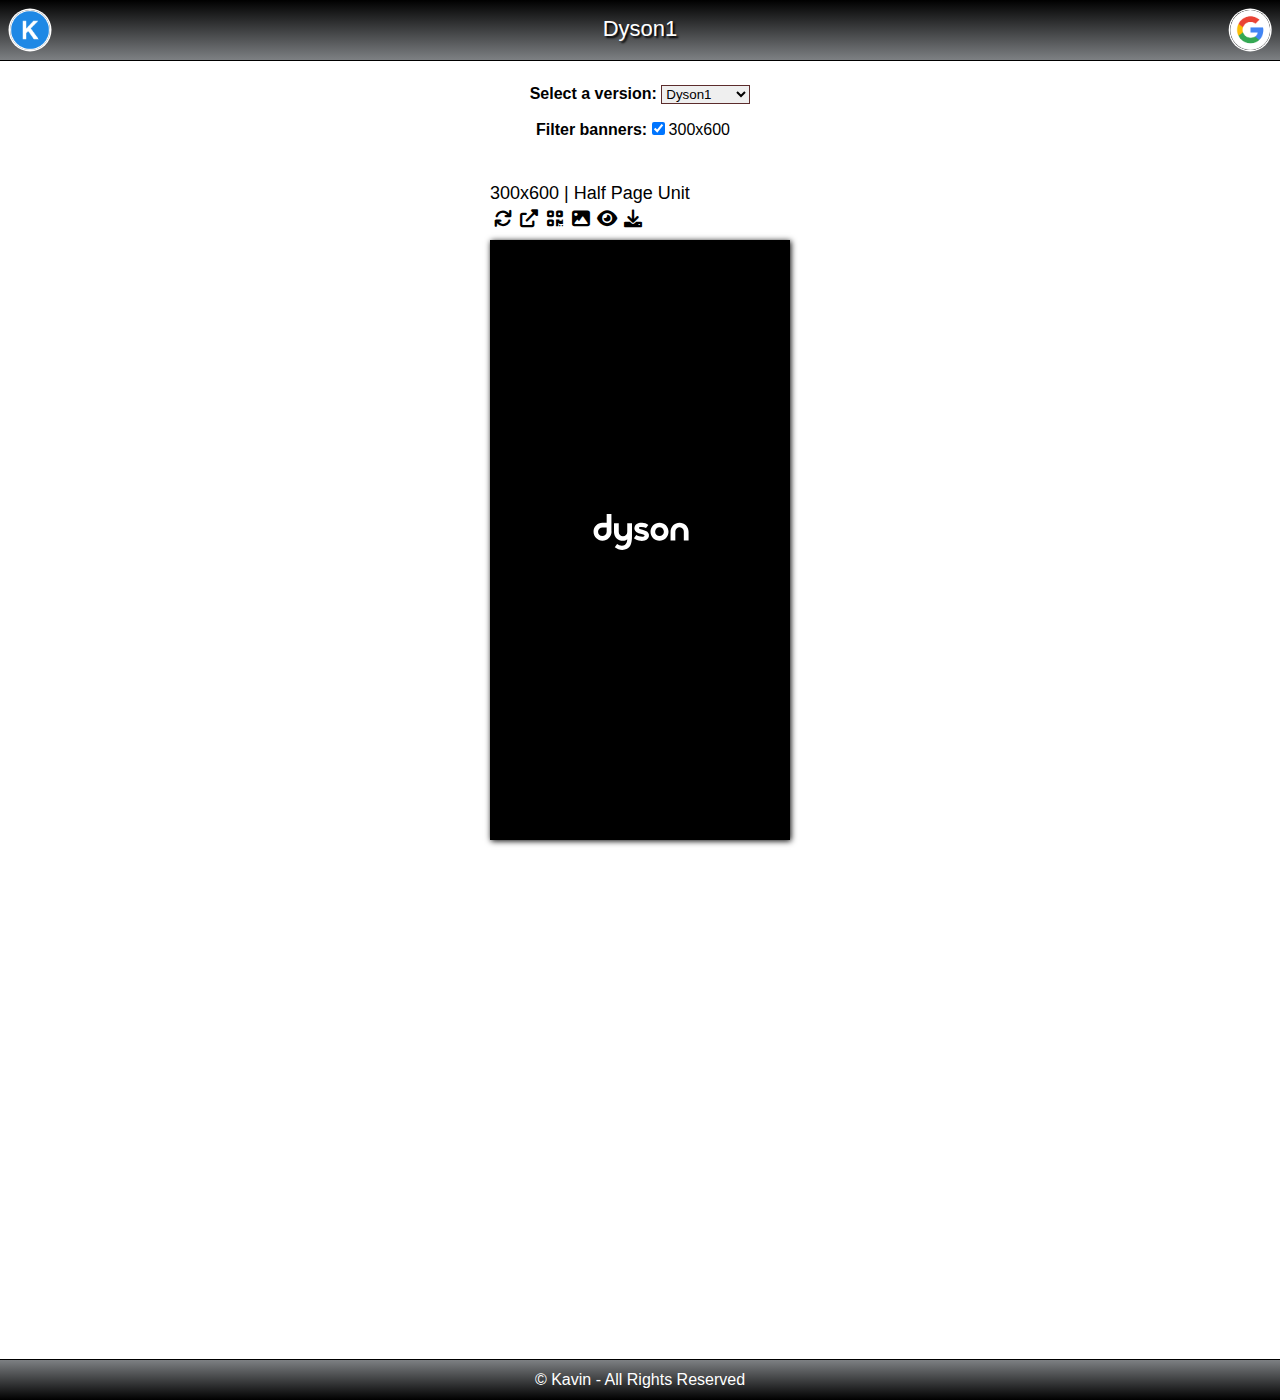
<file: index.html>
<!DOCTYPE html>
<html lang="en">
    <head>
        <meta charset="UTF-8">
        <meta http-equiv="X-UA-Compatible" content="IE=edge">
        <meta name="viewport" content="width=device-width, initial-scale=1.0">
        <link rel="icon" type="image/x-icon" href="assets/client-logo.png">
        <link rel="stylesheet" href="https://cdnjs.cloudflare.com/ajax/libs/font-awesome/6.0.0/css/all.min.css"/>
        <script src="script/settings.js"></script>
        <script src="script/master.js"></script>
        <link rel="stylesheet" href="css/style.css">
        <title>Hogarth Preview</title>
    </head>
    <body>
        <div class="page position">
            <div class="header position">
                <div class="titlecontainer position hvcenter">
                    <div class="title position hcenter"></div>
                </div>
                <div id="hogarthlogo" class="logocontainer position vcenter">
                    <img class="logo position allcenter" src="assets/hogarth-logo-black-round.png"/>
                </div>
                <div id="clientlogo" class="logocontainer position vcenter">
                    <img id="clientlogoimg" class="logo position allcenter" src="assets/client-logo.png"/>
                </div>
            </div>
            <div id="mainbannerarea" class="mainbannerarea position hcenter"></div>
            <div class="menucontainer position">
                <div class="version position allcenter">
                    Select a version: 
                <select id="dropdown" class="versions"></select>
                </div>
                <div class="menu position allcenter">Filter banners: </div>
            </div>
            <div class="footer position">
                <div class="footercontainer position hvcenter">
                    <div class="footertxt position allcenter">&copy Kavin - All Rights Reserved</div>
                </div>
            </div>
            <div class="qrcodearea position" onclick="closeqrcode()">
                <img class="hcenter qrcodeimg position"/>
                <div class="qrcodeclose position hcenter" onclick="closeqrcode()">
                    <img class="hcenter qrcodecloseimg position" src="assets/close.png"/>
                </div>
            </div>
        </div>
    </body>
</html>
</file>
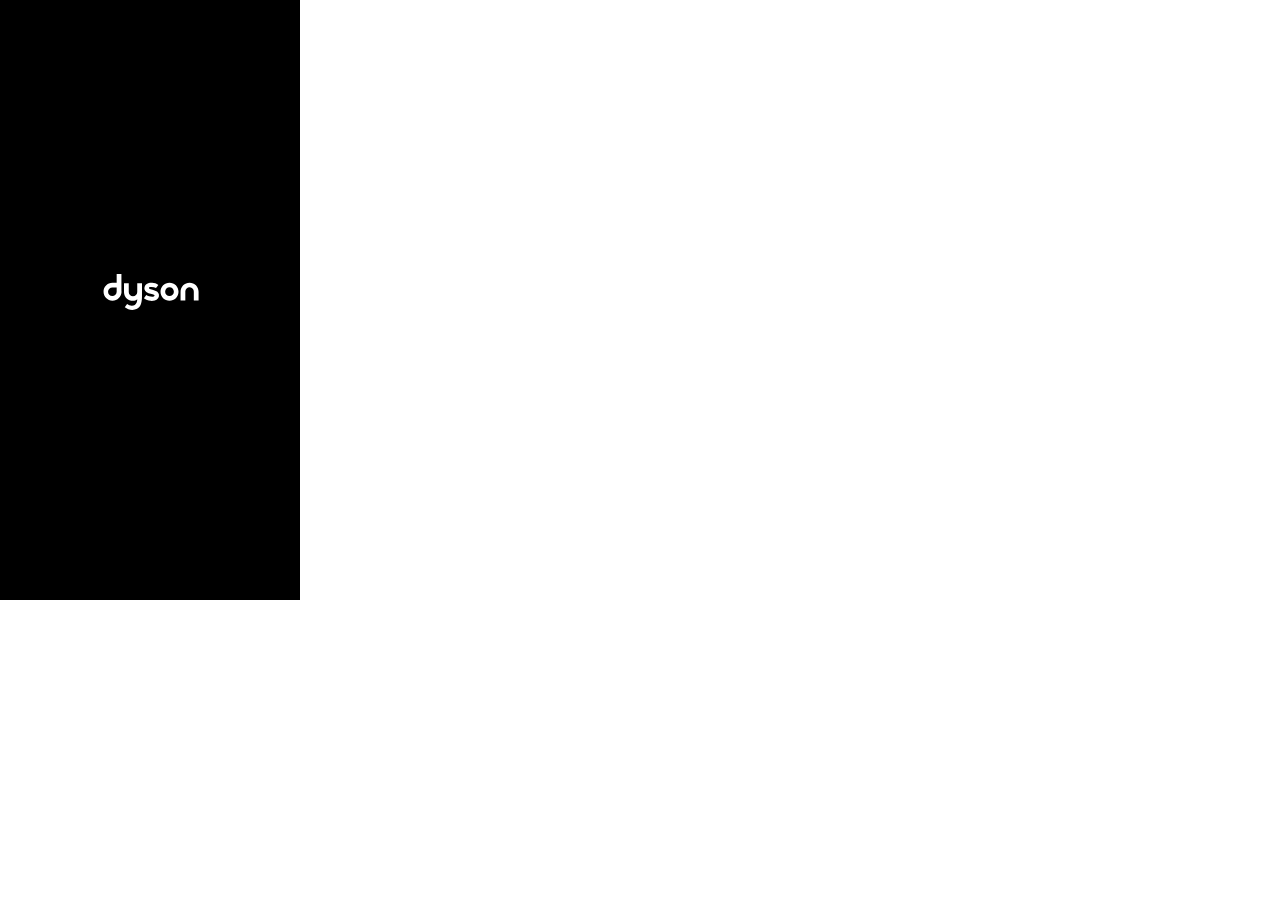
<file: banners/Dyson1/Dyson1-300x600/index.html>
<html>

<head>
    <meta http-equiv="X-UA-TextLayoutMetrics" content="gdi" />
    <meta http-equiv="Content-Type" content="text/html; charset=UTF-8" />
    <title>505D_Route_B_HTML5_300x600</title>
    <meta name="505D_Route_B_HTML5_300x600" content="width=300,height=600">
    <!-- <link type="text/css" rel="stylesheet" href="dystrap.css"> -->
    <link type="text/css" rel="stylesheet" href="style.css">



    <script src="https://cdnjs.cloudflare.com/ajax/libs/gsap/3.12.2/gsap.min.js"></script>
    <!-- <script src="https://s3-us-west-2.amazonaws.com/s.cdpn.io/16327/GSDevTools3.min.js"></script> -->
    <script>
        var clickTag = "https://www.dyson.es/es";
    </script>

</head>

<!--content-->

<body>
    <div id="mainContainer" class="x300x600 blackBg" onclick="window.open(window.clickTag, '_blank');  void(0);">
        <!-- IntroFrame -->
        <div id="intro" class="blackBg">
            <img id="introLogo" src="assets/dyson.svg" />
        </div>
        <!-- Frame 1 img  -->
        <div id="fc1" class="frameContainer">

            <div id="minifc">



                <div id="megasprite">
                    <div id="spriteContainer1"></div>
                </div>
                <img id="frame1Bg" class="frameBg" src="assets/frame1Bg.jpg">

            </div>




        </div>
        <div id="fc2" class="frameContainer">


            <img id="frame2Bg" class="frameBg hidden" src="assets/frame2Bg.jpg">



        </div>
        <div id="fc3" class="frameContainer">


            <img id="frame3Bg" class="frameBg hidden" src="assets/frame3Bg.jpg">



        </div>


        <img id="framesLogo" src="assets/supersonic-r-white.svg" />
        <img id="framesLogo2" class="hidden" src="assets/supersonic-r.svg" />

        <!-- AllFrameText -->
        <div id="copyHolder" class="white">
            <!-- Main Copy -->  
            <div id="copy1" class="copy hidden">Optimiza y calienta <br>uniformemente un potente flujo de aire</div>   
            <div id="copy2" class="copy hidden">Nuestro secador <br>de pelo más <br>potente y ligero</div>
            <div id="copy3" class="copy hidden">Secado rápido.<br>Sin daños por calor.</div>

            <!-- Mini Copy -->
            <div id="miniCopy1" class="miniCopy hidden">Colores exclusivos solo en Dyson.es</div>
        </div>
        <!-- cta -->
        <div id="ctaHolder" class="ctaBlack hidden">
            <div id="ctaArrowHolder">
                <img id="arrow" src="assets/ctaArrow.svg" /></div>
            <div id="ctaText">Más información</div>
        </div>
        <!-- RTB -->
        <div id="rtbHolder">
            <img class="rtb" src="assets/rtb.svg" />
            <div id="rtbText">Pago a plazos flexibles</div>
            <img class="rtbDyson" src="assets/dyson.svg" />
        </div>

        <!-- Border -->
        <div id="border" class="full abs"></div>

    </div>
</body>
<!-- <script src="GSDevTools.min.js"></script> -->
<script type="text/javascript" src="script.js"></script>

</html>
</file>
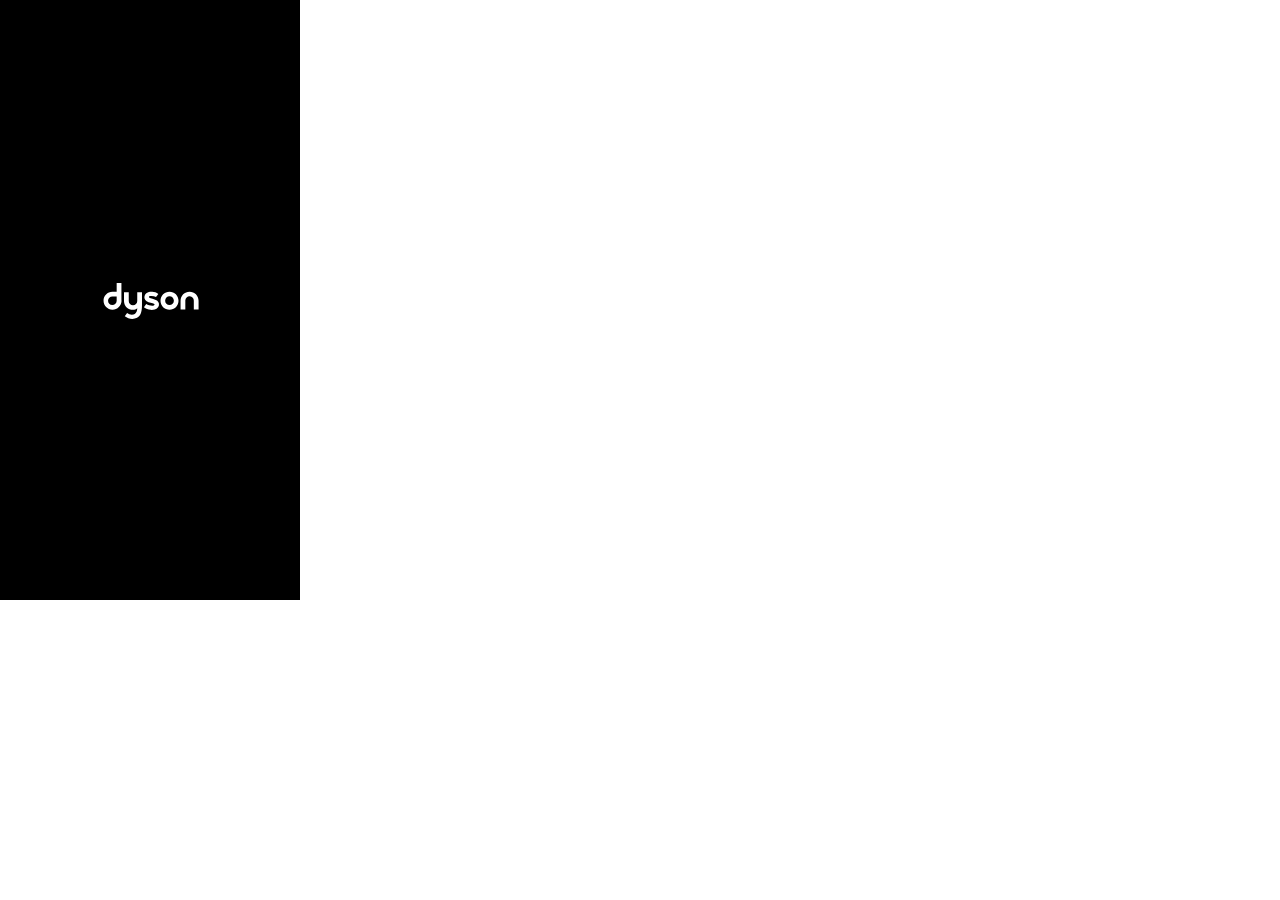
<file: banners/Dyson2/Dyson2-300x600/index.html>
<html>

<head>
    <meta http-equiv="X-UA-TextLayoutMetrics" content="gdi" />
    <meta http-equiv="Content-Type" content="text/html; charset=UTF-8" />
    <title>505D - C - EAST 300x600</title>
    <meta name="ad.size" content="width=300,height=600">
    <link type="text/css" rel="stylesheet" href="dystrap.css">
    <link type="text/css" rel="stylesheet" href="style.css">
    <script src="https://cdnjs.cloudflare.com/ajax/libs/gsap/3.12.2/gsap.min.js"></script>
    <script> var clickTag = "https://www.dyson.es/es"
    </script>
</head>

<!--content-->

<body>
    <div id="mainContainer" class="x300x600 whiteBg" onclick="window.open(window.clickTag, '_blank');  void(0);">
        <!-- IntroFrame -->
        <div id="intro" class="blackBg">
            <img id="introLogo" src="assets/dyson.svg" />
        </div>
        <!-- Frame 1 img  -->
        <div id="fc1" class="frameContainer">

            <div id="minifc">
                <img id="frame1Bg" class="frameBg" src="assets/frame1Bg.jpg">
                <div id="spriteContainer1" class="hidden"></div>
                <div id="spriteContainer2" class="hidden"></div>
                <div id="spriteContainer3" class="hidden"></div>
                <div id="corrector"></div>
                <div id="corrector2" class="hidden"></div>
                <div id="corrector3" class="hidden"></div>
                <div id="corrector4" class="hidden"></div>
                <div id="corrector5" class="hidden"></div>
                <div id="corrector6" class="hidden"></div>
                <div id="corrector7" class="hidden"></div>

                
                <!-- <img id="spritedemo" class="" src="assets/a108.jpg"> -->
                <img id="att1" class="" src="assets/att1.png">
                <img id="att2" class="hidden" src="assets/att2.jpg">
                <img id="att3" class="hidden" src="assets/att3.png">
            </div>




        </div>
    
        <div id="fc5" class="frameContainer hidden">


            <img id="frame5Bg" class="frameBg" src="assets/frame5Bg.jpg">
            <!-- <div id="corrector6"></div> -->


        </div>


        <img id="framesLogo" src="assets/supersonic-r.svg" />

        <!-- AllFrameText -->
        <div id="copyHolder" class="black">
            <!-- Main Copy -->
            <div id="copy1" class="copy">Accesorios<br>inteligentes</div>
            <div id="copy2" class="copy hidden">para una <br>temperatura y flujo<br>de aire precisos</div>
            <div id="copy3" class="copy hidden">para perfeccionar tu peinado, en todo momento.</div>
            <div id="copy4" class="copy hidden">Nuestro secador<br>de pelo más potente<br>y ligero</div>
            <!-- Mini Copy -->
            <div id="miniCopy1" class="miniCopy hidden">Diseñado para todo tipo de cabellos.</div>
        </div>
        <!-- cta -->
        <div id="ctaHolder" class="ctaBlack hidden">
            <div id="ctaArrowHolder">
                <img id="arrow" src="assets/ctaArrow.svg" /></div>
            <div id="ctaText">Más información</div>
        </div>
        <!-- RTB -->
        <div id="rtbHolder">
            <img class="rtb" src="assets/rtb.svg" />
            <div id="rtbText">Pago a plazos flexibles</div>
            <img class="rtbDyson" src="assets/dyson.svg" />
        </div>

        <!-- Border -->
        <div id="border" class="full abs"></div>

    </div>
</body>
<!-- <script src="GSDevTools.min.js"></script> -->
<script type="text/javascript" src="script.js"></script>

</html>
</file>
<file: css/style.css>
body, body * {
    padding: 0;
    margin: 0;
    font-family: sans-serif;
    position: relative;
    user-select: none;
}

.vcenter {
    top: 0;
    bottom: 0;
    margin: auto 0;
}

.hcenter {
    left: 0;
    right: 0;
    margin: 0 auto;
}

.hvcenter {
    left: 0;
    right: 0;
    top: 0;
    bottom: 0;
    margin: auto;
}

.allcenter {
    transform: translate(-50%, -50%);
    -ms-transform: translate(-50%, -50%);
    -webkit-transform: translate(-50%, -50%);
    top: 50%;
    left: 50%;
    text-align: center;
    position: relative;
}

.position {
    position: absolute;
}

.page {
    width: 100%;
    height: 1400px;
}

.header {
    height: 60px;
    width: 100%;
    position: fixed;
    background-image: linear-gradient(180deg, #000000,#7d8083);
    z-index: 9;
    border-bottom: 1px solid #000000;
}

.titlecontainer {
    height: 24px;
    width: 100%;
}

.title {
    font-size: 22px;
    line-height: 1;
    float: left;
    text-align: center;
    color: #fff;
    text-shadow: 2px 2px 2px #000000;
    display: inline-block;
}

.logocontainer {
    width: 40px;
    height: 40px;
}

.logo {
    max-width: 100%;
    max-height: 100%;
    box-shadow: 0px 0px 0px 1.5px #ffffff;
    border-radius: 50%;
}

#clientlogoimg {
    transform: translate(-100%, -50%);
    -ms-transform: translate(-100%, -50%);
    -webkit-transform: translate(-100%, -50%);
    left: 100%;
    text-align: right;
}

#clientlogo {
    right: 10px;
    width: 200px;
}

#hogarthlogo {
    left: 10px;
}

.mainbannerarea {
    width: 78%;
    height: 1120px;
    top: 180px;
    display: flex;
    justify-content: space-evenly;
    align-items: flex-start;
    flex-wrap: wrap;
}

#mainbannercontainer1 {
    /* opacity: 0; */
}

.mainbannercontainer {
    left: 0;
    right: 0;
    width: 400px;
    height: 600px;
    position: relative;
    float: left;
    margin: 0px 40px 0px 40px;
}

.labelcontainer {
    width: 100%;
    height: 100%;
    float: left;
    position: relative;
}

.label {
    font-size: 18px;
    line-height: 1;
    display: inline-block;
    float: left;
    text-align: center;
    transform: translate(0%, -50%);
    -ms-transform: translate(0%, -50%);
    -webkit-transform: translate(0%, -50%);
    left: 0%;
    text-align: left;
    font-weight: normal;
}

.refreshcontainer, .downloadcontainer, .qrcodecontainer, .backupcontainer, .openlinkcontainer, .previewcontainer {
    width: 26px;
    height: 100%;
    float: left;
    position: relative;
    cursor: pointer;
    top: -1px;
}

.refresh, .qrcode, .backup, .openlink, .preview, .download {
    font-size: 18px;
    z-index: 5;
}

.bannercontainer {
    top: 60px;
    width: 300px;
    height: 600px;
}

.banners {
    width: 300px;
    height: 600px;
    border: 0;
    box-shadow: 1px 1px 6px #000000;
}

.bannerheader {
    height: 26px;
    width: 100%;
    top: 0;
    left: 0;
}

#bannerheader1 {
    /* width: 200px; */
}

.footer {
    height: 40px;
    width: 100%;
    background-image: linear-gradient(180deg, #7d8083, #000000);
    bottom: 0;
    border-top: 1px solid #000000;
}

.footercontainer {
    height: 20px;
    width: 100%;
}

.footertxt {
    font-size: 16px;
    line-height: 1;
    display: inline-block;
    float: left;
    text-align: center;
    color: #fff;
}

.qrcodearea {
    width: 100%;
    height: 100%;
    position: absolute;
    background: rgba(0,0,0,0.7);
    z-index: 99;
    display: none;
    position: fixed;
}

.qrcodeimg {
    top: 100px;
    width: auto;
    height: auto;
}

.qrcodeclose {
    width: 30px;
    height: 30px;
    top: 100px;
    cursor: pointer;
}

.qrcodecloseimg {
    max-width: 100%;
    max-height: 100%;
}

.menucontainer {
    width: 100%;
    height: 30px;
    top: 80px;
}

.menu, .version {
    width: 100%;
    height: 20px;
    font-weight: bold;
    margin-bottom: 16px;
    position: relative;
}

label {
    margin: 10px 14px 10px 4px;
    font-weight: normal;
    cursor: pointer;
    user-select: none;
}

.refreshcontainer:hover, .downloadcontainer:hover, .qrcodecontainer:hover, .backupcontainer:hover, .openlinkcontainer:hover, .previewcontainer:hover {
    transform: scale(1.2);
}

.checks {
    cursor: pointer;
}

#dropdown {
    border: 1px solid #5c2c2c;
}
</file>
<file: banners/Dyson2/Dyson2-300x600/style.css>
.frameContainer {
  display: flex;
  justify-content: center;
}


#mainContainer.x300x600 #framesLogo {
  width: 125px;
  height: auto;
  top: 31px;
}

#mainContainer.x300x600 .frameContainer #window {
  position: relative;
  width: 256px;
  height: 230px;
  overflow: hidden;
  margin-top: 80px;
}

#mainContainer.x300x600 .copy{
  padding-top: 66px;
  line-height: 1.18;
}

#mainContainer.x300x600 .miniCopy {
  
  font-size: 15px;
  
}
#mainContainer.x300x600 .frameBg{
  width: auto;
  height: 100%;
  position: absolute;
}






#mainContainer.x300x600 #ctaHolder{
  top:193px;
}
.some-page-wrapper {
display: flex;
flex-wrap: wrap;
width: auto;
row-gap: 8px;
  /* gap: 10px; */
}

.row {
display: flex;
flex-direction: row;
flex-wrap: wrap;
width: 100%;
column-gap: 10px;

}

.column {
display: flex;
flex-direction: column;
flex-basis: 100%;
flex: 1;
}


.column img{
width: 100%
}





#att1{
  width: 58px;
  height: auto;
  top: 203px;
  left: 151px;
  position: absolute;
  z-index: 10;
  
}

#att2{
  width: 83px;
  height: auto;
  top: 179px;
  left: 151px;
  position: absolute;
  z-index: 10;
  
}

#att3{
  width: 55px;
  height: auto;
  top: 193px;
  left: 151px;
  position: absolute;
  z-index: 10;
  
}

#spriteContainer1{
  position: absolute;
  display: block;
  top: 211px;
  left: 198px;
  
  width: 0px;
  height: 54px;
  overflow: hidden;
  background: url(assets/att1-sprite.jpg);
  background-size: cover;
  z-index: 10;
  
  }
  #spriteContainer2{
    position: absolute;
    display: block;
    top: 163px;
    left: 233px;
    width: 71px;
    height: 143px;
    overflow: hidden;
    background: url(assets/att2-sprite.jpg);
    background-size: cover;
    z-index: 10;
    
    }

    #spriteContainer3{
      position: absolute;
      display: block;
      top: 159px;
      right: 8px;
      width: 94px;
      height: 165px;
      overflow: hidden;
      background: url(assets/att3-sprite.jpg);
      background-size: cover;
      z-index: 10;
      }

  #minifc{
    width: 100%;
    height: 100%;
    position: absolute;
  }

  #spritedemo{
    width: auto;
    height: 165px;
    position: absolute;
    top: 158px;
    right: 6px;
    z-index: 10;
  }

  #corrector{
    display: block;
    width: 3px;
    height: 165px;
    background-color: #ffffff;
    position: absolute;
    top: 154px;
    left: 196px;
    z-index: 10;
  }
  #corrector2{
    width: 61px;
    height: 14px;
    background-color: #ffffff;
    position: absolute;
    top: 163px;
    left: 233px;
    z-index: 10;
    transform: rotate(-12deg);
  }
  #corrector3 {
    width: 61px;
    height: 14px;
    background-color: #ffffff;
    position: absolute;
    top: 299px;
    left: 233px;
    z-index: 10;
    transform: rotate(12deg);
}
  #corrector4{
    width: 94px;
    height: 21px;
    background-color: #ffffff;
    position: absolute;
    top: 184px;
    left: 202px;
    z-index: 10;
  }
  #corrector5{
    width: 94px;
    height: 21px;
    background-color: #ffffff;
    position: absolute;
    top: 274px;
    left: 202px;
    z-index: 10;
  }
  #corrector6{
  
    width: 44px;
    height: 14px;
    background-color: #ffffff;
    position: absolute;
    top: 183px;
    left: 160px;
    z-index: 10;
  }
  #corrector7 {
    width: 45px;
    height: 19px;
    background-color: #ffffff;
    position: absolute;
    top: 279px;
    left: 160px;
    z-index: 10;
}
  label{
    cursor: inherit;
  }

  .copy sup {
    font-size: .6em;
    line-height: 1.1em;
    vertical-align: top;
    position: relative;
  
  }

  #mainContainer.x300x600 #copy4{
    font-size: 25px;
  }
</file>
<file: banners/Dyson1/Dyson1-300x600/style.css>
@charset "UTF-8";

/* CSS Document Common Elements Reset */

iframe {
    border: 0;
}

html,
body,
div,
span,
applet,
object,
iframe,
h1,
h2,
h3,
h4,
h5,
h6,
p,
blockquote,
pre,
a,
abbr,
acronym,
address,
big,
cite,
code,
del,
dfn,
em,
img,
ins,
kbd,
q,
s,
samp,
small,
strike,
strong,
sub,
sup,
tt,
var,
b,
u,
i,
center,
dl,
dt,
dd,
ol,
ul,
li,
fieldset,
form,
label,
legend,
table,
caption,
tbody,
tfoot,
thead,
tr,
th,
td,
article,
aside,
canvas,
details,
embed,
figure,
figcaption,
footer,
header,
hgroup,
menu,
nav,
output,
ruby,
section,
summary,
time,
mark,
audio,
video {
    margin: 0px;
    padding: 0px;
    border: 0px none;
    border-style: none;
    outline: 0px;
    font-size: 100%;
    font: inherit;
    vertical-align: baseline;
}

* {
    -webkit-user-select: none;
    -khtml-user-select: none;
    -moz-user-select: -moz-none;
    -o-user-select: none;
    user-select: none;
}

body {
    position: absolute;
    background: #ffffff;
    background-color: transparent;
    /* below improves consistancey of font rendering across browsers */
    -webkit-font-smoothing: antialiased;
    -moz-font-smoothing: antialiased;
    -o-font-smoothing: antialiased;
    /* below stops FireFox rendering copy too heavily */
    -moz-osx-font-smoothing: grayscale;
    font-family: "DysonFutura-Book";
}


/* Font face */

@font-face {
    font-family: "DysonFutura-Book";
    src: url('assets/dysonfutura-book.woff2') format('woff2');
    font-weight: normal;
    font-style: normal;
}


/* Containers */

#mainContainer {
    border: 1px solid black;
    overflow: hidden;
    position: relative;
    display: flex;
    cursor: pointer;
    opacity: 0;
    box-sizing: border-box;
    -moz-box-sizing: border-box;
    -webkit-box-sizing: border-box;
}

.frameContainer {
    position: absolute;
    top: 0;
    right: 0;
    display: block;
    overflow: visible;
}

#fc1.frameContainer,
#frame1Bg {
    z-index: 10;
}

#fc2.frameContainer,
#frame2Bg {
    z-index: 9;
    opacity: 0;
}

#fc3.frameContainer,
#frame3Bg {
    z-index: 8;
}

#fc4.frameContainer,
#frame4Bg {
    z-index: 7;
}

#fc5.frameContainer,
#frame5Bg {
    z-index: 6;
}

#fc6.frameContainer,
#frame6Bg {
    z-index: 5
}

#mainContainer.x160x600,
#mainContainer.x160x600 #L,
#mainContainer.x160x600 .frameContainer,
#mainContainer.x160x600 .frameBg {
    width: 160px;
    height: 600px;
}

#mainContainer.x300x250,
#mainContainer.x300x250 #intro,
#mainContainer.x300x250 .frameContainer,
#mainContainer.x300x250 .frameBg {
    width: 300px;
    height: 250px;
}

#mainContainer.x300x600,
#mainContainer.x300x600 #intro,
#mainContainer.x300x600 .frameContainer,
#mainContainer.x300x600 .frameBg {
    width: 300px;
    height: 600px;
}

#mainContainer.x728x90,
#mainContainer.x728x90 #intro,
#mainContainer.x728x90 .frameContainer,
#mainContainer.x728x90 .frameBg {
    width: 728px;
    height: 90px;
}

#mainContainer.x970x250,
#mainContainer.x970x250 #intro,
#mainContainer.x970x250 .frameContainer,
#mainContainer.x970x250 .frameBg {
    width: 970px;
    height: 250px;
}

#mainContainer.x300x50,
#mainContainer.x300x50 #intro,
#mainContainer.x300x50 .frameContainer,
#mainContainer.x300x50 .frameBg {
    width: 300px;
    height: 50px;
}

#mainContainer.blackBg {
    background-color: #000000;
}


/* Frames Background */

.frameBg {
    position: absolute;
    top: 0;
    left: 0;
}


/* Intro */

#intro {
    display: flex;
    position: absolute;
    z-index: 99;
    align-items: center;
    justify-content: center;
    -webkit-align-items: center;
    left: 0;
}

#intro.blackBg {
    background-color: #000000;
}

#intro.whiteBg {
    background-color: #ffffff;
}

#intro.blackBg #introLogo {
    filter: invert(100%) sepia(0%) saturate(7500%) hue-rotate(221deg) brightness(103%) contrast(100%);
}

.filter-white {
    filter: invert(100%) sepia(0%) saturate(7500%) hue-rotate(221deg) brightness(103%) contrast(100%);
}


/* LOGO */

#mainContainer.x300x50 #introLogo {
    width: 60px;
    height: 23px;
}

#mainContainer.x160x600 #introLogo {
    width: 96px;
    height: 36px;
}

#mainContainer.x300x600 #introLogo {
    width: 96px;
    height: 36px;
    position: relative;
    top: -9px;
}

#mainContainer.x300x250 #introLogo {
    width: 96px;
    height: 36px;
}

#mainContainer.x970x250 #introLogo {
    width: 130px;
    height: 49px;
}

#mainContainer.x728x90 #introLogo {
    width: 90px;
    height: 34px;
}

#mainContainer #framesLogo {
    position: absolute;
    z-index: 98;
}

#mainContainer.x300x50 #framesLogo {
    width: 36px;
    height: 13px;
    top: 4px;
    left: 6px;
}

#mainContainer.x160x600 #framesLogo {
    width: 78px;
    height: 47.55px;
    top: 23px;
    left: 13px;
}

#mainContainer.x300x250 #framesLogo {
    width: 141px;
    height: 22.63px;
    top: 15px;
    left: 15px;
}

#mainContainer.x300x600 #framesLogo {
    width: 72px;
    height: 28px;
    top: 23px;
    left: 20px;
}

#mainContainer.x728x90 #framesLogo {
    width: 56px;
    height: 21px;
    top: 10;
    left: 20px;
}

#mainContainer.x970x250 #framesLogo {
    width: 76px;
    height: 29px;
    top: 25px;
    left: 25px;
}


/* TOP BACKGROUND */

#topBg {
    position: absolute;
    display: block;
    background-color: #ffffff;
    z-index: 97;
}

#topBg.blackBg {
    background-color: #000000;
}

#topBg.whiteBg {
    background-color: #ffffff;
}

#topBg.gradientBg {
    background: linear-gradient(180deg, rgb(255, 255, 255) 0%, rgb(255, 255, 255) 43%, rgba(255, 255, 255, 0) 81%);
}

#mainContainer.x160x600 #topBg {
    width: 160px;
    height: 163px;
}

#mainContainer.x300x250 #topBg {
    width: 300px;
    height: 94px;
}

#mainContainer.x300x600 #topBg {
    width: 300px;
    height: 169px;
}

#mainContainer.x728x90 #topBg {
    width: 328px;
    height: 90px;
}

#mainContainer.x970x250 #topBg {
    width: 570px;
    height: 210px;
}

#mainContainer.x300x50 #topBg {
    width: 118px;
    height: 50px;
}


/* COPY AND TEXT */

#copyHolder {
    position: absolute;
    z-index: 98;
    line-height: 1.2;
}

#mainContainer.x160x600 #copyHolder {
    position: relative;
    display: block;
    width: 100%;
    height: 100%;
}

#mainContainer.x300x250 #copyHolder {
    width: 100%;
    height: 100%;
}

#mainContainer.x300x600 #copyHolder {
    width: 100%;
    height: 100%;
}

#mainContainer.x728x90 #copyHolder {
    width: -webkit-fill-available;
    /* height: 100px; */
    top: 38px;
    left: 20;
}

#mainContainer.x970x250 #copyHolder {
    width: 100%;
    height: 100%;
}

#mainContainer.x300x50 #copyHolder {
    width: 100%;
    height: 100%;
}

.copy {
    position: absolute;
    letter-spacing: 0px;
    line-height: 1.25;
    text-align: left;
}

#copyHolder.white {
    color: #ffffff;
}

#copyHolder.black3 {
    color: #333333;
}

#copyHolder.black {
    color: #000000;
}

#mainContainer.x160x600 .copy {
    font-size: 18px;
}

#mainContainer.x300x250 .copy {
    font-size: 18px;
    padding-left: 15px;
    padding-top: 42px;
    line-height: 1.21;
}

#mainContainer.x970x250 .copy {
    font-size: 27px;
    padding-left: 25px;
    padding-top: 78px;
    line-height: 1.21;
}

#mainContainer.x300x600 .copy {
    font-size: 26px;
    padding-left: 20px;
    padding-top: 73px;
    line-height: 1.21;
}

#mainContainer.x728x90 .copy {
    font-size: 18px;
}

#mainContainer.x300x50 .copy {
    padding-left: 6px;
    padding-top: 19px;
    font-size: 11px;
    line-height: 1.1;
}

#mainContainer.x160x600 .miniCopy {
    font-size: 18px;
    line-height: 18px;
}

#mainContainer.x300x250 .miniCopy {
    padding-top: 120px;
    font-size: 12px;
}

#mainContainer.x300x600 .miniCopy {
    padding-top: 139px;
    padding-left: 20px;
    font-size: 18px;
    line-height: 18px;
}

#mainContainer.x728x90 .miniCopy {
    font-size: 14px;
    margin-top: 24px;
}

#mainContainer.x970x250 .miniCopy {
    padding-top: 132px;
    font-size: 16px;
}


/* RTB  */

#rtbHolder {
    position: absolute;
    display: flex;
    width: 100%;
    left: 0px;
    background-color: #333333;
    z-index: 95;
    align-items: center;
    /*  justify-content: center; */
    -webkit-align-items: center;
    flex-direction: row;
}

#mainContainer.x728x90 #rtbCtaHolder,
#mainContainer.x300x50 #rtbCtaHolder {
    position: absolute;
    top: 0;
    right: 0;
    display: flex;
    flex-direction: column;
}

#mainContainer.x728x90 #rtbCtaHolder {
    width: 165px;
    height: 90px;
}

#mainContainer.x300x50 #rtbCtaHolder {
    width: 90px;
    height: 50px;
}

#mainContainer.x160x600 #rtbHolder {
    height: 60px;
    bottom: 0;
}

#mainContainer.x300x250 #rtbHolder {
    height: 30px;
    bottom: 0;
}

#mainContainer.x300x600 #rtbHolder {
    height: 39px;
    bottom: 0px;
}

#mainContainer.x970x250 #rtbHolder {
    height: 40px;
    bottom: 0px;
}

#mainContainer.x728x90 #rtbHolder,
#mainContainer.x728x90 #ctaHolder,
#mainContainer.x300x50 #rtbHolder,
#mainContainer.x300x50 #ctaHolder {
    position: relative;
    display: flex;
    width: 100%;
    height: 50%;
    background-color: #333333;
}

#mainContainer.x728x90 #rtbHolder,
#mainContainer.x300x50 #rtbHolder {
    background-color: #333333;
    z-index: 1;
    align-items: center;
    /*  justify-content: center; */
    -webkit-align-items: center;
    flex-direction: row;
    border-top: 1px solid #ffffff;
    z-index: 98;
}

.rtb {
    position: relative;
}

#mainContainer.x160x600 .rtb {
    left: 15px;
    width: 25px;
    height: 25px;
}

#mainContainer.x300x250 .rtb {
    left: 15px;
    width: 20px;
    height: 20px;
}

#mainContainer.x300x600 .rtb {
    width: 25px;
    height: auto;
    margin-left: 19px;
}

#mainContainer.x970x250 .rtb {
    width: 25px;
    height: 25px;
    margin-left: 25px;
}

#mainContainer.x728x90 .rtb {
    width: 25px;
    height: 25px;
    margin-left: 15px;
}

#mainContainer.x300x50 .rtb {
    width: 13px;
    height: 13px;
    margin-left: 8px;
}

#rtbText {
    position: relative;
    color: #ffffff;
    letter-spacing: 0px;
    text-align: left;
}

#mainContainer.x160x600 #rtbText {
    left: 24px;
    font-size: 12px;
}

#mainContainer.x300x250 #rtbText {
    margin-left: 28px;
    font-size: 14px;
    line-height: 14px;
}

#mainContainer.x300x600 #rtbText {
    margin-left: 8px;
    font-size: 12px;
}

#mainContainer.x970x250 #rtbText {
    margin-left: 16px;
    font-size: 16px;
}

#mainContainer.x728x90 #rtbText {
    margin-left: 10px;
    font-size: 12px;
}

#mainContainer.x300x50 #rtbText {
    margin-left: 5px;
    font-size: 7px;
    line-height: 1.2;
}

#mainContainer .rtbDyson {
    filter: invert(100%) sepia(0%) saturate(7500%) hue-rotate(221deg) brightness(103%) contrast(100%);
}

#mainContainer.x300x600 .rtbDyson {
    width: 66px;
    height: auto;
    margin-left: 53px;
    margin-top: 1px;
}


/* CTA  */

#ctaHolder {
    position: absolute;
    display: flex;
    align-items: center;
    /*  justify-content: center; */
    -webkit-align-items: center;
    flex-direction: row;
    transform: translate(0px, -5px);
    z-index: 98;
}

#mainContainer.x160x600 #ctaHolder {
    height: 25px;
    width: 119px;
    top: 127px;
    left: 15px;
}

#mainContainer.x300x250 #ctaHolder {
    height: 25px;
    width: 119px;
    top: 136px;
    left: 15px;
}

#mainContainer.x300x600 #ctaHolder {
    height: 25px;
    width: 200px;
    top: 162px;
    left: 20px;
}

#mainContainer.x970x250 #ctaHolder {
    height: 25px;
    width: 119px;
    top: 160px;
    left: 25px;
}

#mainContainer.x728x90 #ctaHolder {
    transform: initial;
    position: relative;
    display: flex;
    width: 100%;
    height: 50%;
}

#mainContainer.x300x50 #ctaHolder {
    transform: initial;
    position: relative;
    display: flex;
    width: 100%;
    height: 50%;
}

#ctaArrowHolder {
    overflow: hidden;
    position: relative;
    display: flex;
    align-items: center;
    justify-content: center;
    -webkit-align-items: center;
    border-radius: 50%;
    background-color: #000000;
}

#ctaHolder.ctaWhite #ctaArrowHolder {
    background-color: #ffffff;
}

#ctaHolder.ctaWhite #ctaText {
    color: #ffffff;
}

#ctaHolder.ctaBlack #arrow {
    filter: invert(100%) sepia(100%) saturate(2%) hue-rotate(86deg) brightness(109%) contrast(101%);
}

#mainContainer.x160x600 #ctaArrowHolder {
    width: 20px;
    height: 20px;
}

#mainContainer.x300x250 #ctaArrowHolder {
    width: 16px;
    height: 16px;
}

#mainContainer.x300x600 #ctaArrowHolder {
    width: 25px;
    height: 25px;
}

#mainContainer.x970x250 #ctaArrowHolder {
    width: 25px;
    height: 25px;
}

#mainContainer.x728x90 #ctaArrowHolder {
    width: 25px;
    height: 25px;
    margin-left: 15px;
}

#mainContainer.x300x50 #ctaArrowHolder {
    width: 13px;
    height: 13px;
    margin-left: 8px;
}

#arrow {
    position: absolute;
}

#mainContainer.x160x600 #arrow {
    height: 11px;
    width: 11px;
}

#mainContainer.x300x250 #arrow {
    height: 10px;
    width: 10px;
}

#mainContainer.x300x600 #arrow {
    height: 11.25px;
    width: 15px;
}

#mainContainer.x970x250 #arrow {
    height: 11px;
    width: 15px;
}

#mainContainer.x728x90 #arrow {
    height: 15px;
    width: 15px;
}

#mainContainer.x300x50 #arrow {
    height: 6px;
    width: 8px;
}

#ctaText {
    position: relative;
    color: #000000;
    text-align: left;
}

#mainContainer.x160x600 #ctaText {
    font-size: 17px;
    left: 6px;
    top: 0px;
}

#mainContainer.x300x250 #ctaText {
    font-size: 14px;
    left: 8px;
}

#mainContainer.x300x600 #ctaText {
    font-size: 19px;
    left: 11px;
    top: 0px;
}

#mainContainer.x970x250 #ctaText {
    font-size: 19px;
    left: 10px;
}

#mainContainer.x728x90 #ctaText {
    font-size: 18px;
    margin-left: 10px;
}

#mainContainer.x300x50 #ctaText {
    font-size: 10px;
    margin-left: 6px;
}


/* CTA END  */


/* General Resources Styles */

.abs {
    position: absolute;
    top: 0px;
    left: 0px;
}

.full {
    width: 100%;
    height: 100%;
}

.hidden {
    opacity: 0;
}

.wrapper {
    display: flex;
}

.frameContainer {
    display: flex;
    justify-content: center;
}


/* THIS */

#mainContainer.x300x600 #framesLogo,
#mainContainer.x300x600 #framesLogo2 {
    width: 123px;
    height: 22.64px;
    top: 30px;
    left: 20px;
    position: absolute;
    z-index: 98;
}

#mainContainer.x300x600 .frameContainer #window {
    position: relative;
    width: 256px;
    height: 230px;
    overflow: hidden;
    margin-top: 80px;
}

#mainContainer.x300x600 .copy {
    padding-top: 69px;
    line-height: 1.18;
}

#mainContainer.x300x600 .miniCopy {
    font-size: 15px;
}

#mainContainer.x300x600 .frameBg {
    width: auto;
    height: 100%;
    position: absolute;
}

#mainContainer.x300x600 #ctaHolder {
    top: 192px;
}

#spriteContainerSpinning {
    position: absolute;
    display: block;
    top: 386px;
    left: 84px;
    width: 38px;
    height: 11px;
    overflow: hidden;
    background: url(assets/spinning.jpg);
    background-size: cover;
    z-index: 10;
}

#megasprite {
    height: 400px;
    width: 400px;
    bottom: 0;
    left: 0;
    position: absolute;
    overflow: hidden;
}

#spriteContainer1 {
    position: absolute;
    display: block;
    bottom: 43px;
    left: 11px;
    width: 303px;
    height: 380px;
    overflow: hidden;
    background: url(assets/sprite4.jpg);
    background-size: unset;
    z-index: 10;
}

#minifc {
    width: 100%;
    height: 100%;
    position: absolute;
}

label {
    cursor: inherit;
}

#esk {
    width: 303px;
    height: 380px;
    position: absolute;
    top: 177px;
    left: 11px;
}

#fc1 {
    background-color: #000000;
}

#fc3 {
    background-color: #c5ced3;
}

#fc2 {
    background-color: #c4cdd2;
}

#copy2,
#copy3,
#miniCopy1 {
    color: #333333;
}
</file>
<file: banners/Dyson2/Dyson2-300x600/dystrap.css>
@charset "UTF-8";

/* CSS Document Common Elements Reset */
iframe {
    border: 0;
}

html,
body,
div,
span,
applet,
object,
iframe,
h1,
h2,
h3,
h4,
h5,
h6,
p,
blockquote,
pre,
a,
abbr,
acronym,
address,
big,
cite,
code,
del,
dfn,
em,
img,
ins,
kbd,
q,
s,
samp,
small,
strike,
strong,
sub,
sup,
tt,
var,
b,
u,
i,
center,
dl,
dt,
dd,
ol,
ul,
li,
fieldset,
form,
label,
legend,
table,
caption,
tbody,
tfoot,
thead,
tr,
th,
td,
article,
aside,
canvas,
details,
embed,
figure,
figcaption,
footer,
header,
hgroup,
menu,
nav,
output,
ruby,
section,
summary,
time,
mark,
audio,
video {
    margin: 0px;
    padding: 0px;
    border: 0px none;
    border-style: none;
    outline: 0px;
    font-size: 100%;
    font: inherit;
    vertical-align: baseline;
}

* {
    -webkit-user-select: none;
    -khtml-user-select: none;
    -moz-user-select: -moz-none;
    -o-user-select: none;
    user-select: none;
}

body {
    position: absolute;
    background: #ffffff;
    background-color: transparent;

    /* below improves consistancey of font rendering across browsers */
    -webkit-font-smoothing: antialiased;
    -moz-font-smoothing: antialiased;
    -o-font-smoothing: antialiased;

    /* below stops FireFox rendering copy too heavily */
    -moz-osx-font-smoothing: grayscale;
    font-family: "DysonFutura-Book";
}

/* Font face */
@font-face {
    font-family: "DysonFutura-Book";
    src: url('assets/dysonfutura-book.woff2') format('woff2');
    font-weight: normal;
    font-style: normal;
}

/* Containers */
#mainContainer {
    border: 1px solid black;
    overflow: hidden;
    position: relative;
    display: flex;
    cursor: pointer;
    opacity: 0;
    box-sizing: border-box;
    -moz-box-sizing: border-box;
    -webkit-box-sizing: border-box;
}

.frameContainer {
    position: absolute;
    top: 0;
    right: 0;
    display: block;
    overflow: visible;
}

#fc1.frameContainer,
#frame1Bg {
    z-index: 10;
}

#fc2.frameContainer,
#frame2Bg {
    z-index: 9;
}

#fc3.frameContainer,
#frame3Bg {
    z-index: 8;
}

#fc4.frameContainer,
#frame4Bg {
    z-index: 7;
}

#fc5.frameContainer,
#frame5Bg {
    z-index: 6;
}

#fc6.frameContainer,
#frame6Bg {
    z-index: 5
}


#mainContainer.x160x600,
#mainContainer.x160x600 #L,
#mainContainer.x160x600 .frameContainer,
#mainContainer.x160x600 .frameBg {
    width: 160px;
    height: 600px;
}

#mainContainer.x300x250,
#mainContainer.x300x250 #intro,
#mainContainer.x300x250 .frameContainer,
#mainContainer.x300x250 .frameBg {
    width: 300px;
    height: 250px;
}

#mainContainer.x300x600,
#mainContainer.x300x600 #intro,
#mainContainer.x300x600 .frameContainer,
#mainContainer.x300x600 .frameBg {
    width: 300px;
    height: 600px;
}

#mainContainer.x728x90,
#mainContainer.x728x90 #intro,
#mainContainer.x728x90 .frameContainer,
#mainContainer.x728x90 .frameBg {
    width: 728px;
    height: 90px;
}

#mainContainer.x970x250,
#mainContainer.x970x250 #intro,
#mainContainer.x970x250 .frameContainer,
#mainContainer.x970x250 .frameBg {
    width: 970px;
    height: 250px;
}

#mainContainer.x300x50,
#mainContainer.x300x50 #intro,
#mainContainer.x300x50 .frameContainer,
#mainContainer.x300x50 .frameBg {
    width: 300px;
    height: 50px;
}

#mainContainer.blackBg {
    background-color: #000000;
}

#mainContainer.whiteBg {
    background-color: #c5ced3;
}

/* Frames Background */
.frameBg {
    position: absolute;
    top: 0;
    left: 0;
}

/* Intro */
#intro {
    display: flex;
    position: absolute;
    z-index: 99;
    align-items: center;
    justify-content: center;
    -webkit-align-items: center;
    top: 0;
    left: 0;
}

#intro.blackBg {
    background-color: #000000;
}

#intro.whiteBg {
    background-color: #ffffff;
}

#intro.blackBg #introLogo  {
    filter: invert(100%) sepia(0%) saturate(7500%) hue-rotate(221deg) brightness(103%) contrast(100%);
}

.filter-white{
    filter: invert(100%) sepia(0%) saturate(7500%) hue-rotate(221deg) brightness(103%) contrast(100%);
}

/* LOGO */
#mainContainer.x300x50 #introLogo {
    width: 60px;
    height: 23px;
}

#mainContainer.x160x600 #introLogo {
    width: 96px;
    height: 36px;
}

#mainContainer.x300x600 #introLogo {
    width: 96px;
    height: 36px;
    top: 50%;
    position: absolute;
    left: 50%;
    transform: translate(-50%, -50%);
}

#mainContainer.x300x250 #introLogo {
    width: 96px;
    height: 36px;
}

#mainContainer.x970x250 #introLogo {
    width: 130px;
    height: 49px;
}

#mainContainer.x728x90 #introLogo {
    width: 90px;
    height: 34px;
}

#mainContainer #framesLogo {
    position: absolute;
    z-index: 98;
}

#mainContainer.x300x50 #framesLogo {
    width: 36px;
    height: 13px;
    top: 4px;
    left: 6px;
}

#mainContainer.x160x600 #framesLogo {
    width: 78px;
    height: 47.55px;
    top: 23px;
    left: 13px;
}

#mainContainer.x300x250 #framesLogo {
    width: 141px;
    height: 22.63px;
    top: 15px;
    left: 15px;
}

#mainContainer.x300x600 #framesLogo {
    width: 72px;
    height: 28px;
    top: 23px;
    left: 19px;
}

#mainContainer.x728x90 #framesLogo {
    width: 56px;
    height: 21px;
    top: 10;
    left: 20px;
}

#mainContainer.x970x250 #framesLogo {
    width: 76px;
    height: 29px;
    top: 25px;
    left: 25px;
}

/* TOP BACKGROUND */
#topBg {
    position: absolute;
    display: block;
    background-color: #ffffff;
    z-index: 97;
}

#topBg.blackBg {
    background-color: #000000;
}

#topBg.whiteBg {
    background-color: #ffffff;
}

#topBg.gradientBg {
    background: linear-gradient(180deg, rgb(255, 255, 255) 0%, rgb(255, 255, 255) 43%, rgba(255, 255, 255, 0) 81%);
}

#mainContainer.x160x600 #topBg {
    width: 160px;
    height: 163px;
}

#mainContainer.x300x250 #topBg {
    width: 300px;
    height: 94px;
}

#mainContainer.x300x600 #topBg {
    width: 300px;
    height: 169px;
}

#mainContainer.x728x90 #topBg {
    width: 328px;
    height: 90px;
}

#mainContainer.x970x250 #topBg {
    width: 570px;
    height: 210px;
}

#mainContainer.x300x50 #topBg {
    width: 118px;
    height: 50px;
}

/* COPY AND TEXT */
#copyHolder {
    position: absolute;
    z-index: 98;
    line-height: 1.2;
}

#mainContainer.x160x600 #copyHolder {
    position: relative;
    display: block;
    width: 100%;
    height: 100%;

}

#mainContainer.x300x250 #copyHolder {
    width: 100%;
    height: 100%;
}

#mainContainer.x300x600 #copyHolder {
    width: 100%;
    height: 100%;
}

#mainContainer.x728x90 #copyHolder {
    width: -webkit-fill-available;
    /* height: 100px; */
    top: 38px;
    left: 20;
}

#mainContainer.x970x250 #copyHolder {
    width: 100%;
    height: 100%;
}

#mainContainer.x300x50 #copyHolder {
    width: 100%;
    height: 100%;
}

.copy {
    position: absolute;
    letter-spacing: 0px;
    line-height: 1.25;
    text-align: left;
}

#copyHolder.white {
    color: #ffffff;
}

#copyHolder.black3 {
    color: #333333;
}

#copyHolder.black {
    color: #000000;
}

#mainContainer.x160x600 .copy {
    font-size: 18px;
}

#mainContainer.x300x250 .copy {
    font-size: 18px;
    padding-left: 15px;
    padding-top: 42px;
    line-height: 1.21;
}

#mainContainer.x970x250 .copy {
    font-size: 27px;
    padding-left: 25px;
    padding-top: 78px;
    line-height: 1.21;
}

#mainContainer.x300x600 .copy {
    font-size: 28px;
    padding-left: 18px;
    padding-top: 73px;
    line-height: 1.21;
}

#mainContainer.x728x90 .copy {
    font-size: 18px;
}

#mainContainer.x300x50 .copy {
    padding-left: 6px;
    padding-top: 19px;
    font-size: 11px;
    line-height: 1.1;
}

#mainContainer.x160x600 .miniCopy {
    font-size: 18px;
    line-height: 18px;
}

#mainContainer.x300x250 .miniCopy {
    padding-top: 120px;
    font-size: 12px;
}

#mainContainer.x300x600 .miniCopy {
    padding-top: 168px;
    padding-left: 19px;
    font-size: 18px;
    line-height: 18px;
}

#mainContainer.x728x90 .miniCopy {
    font-size: 14px;
    margin-top: 24px;
}

#mainContainer.x970x250 .miniCopy {
    padding-top: 132px;
    font-size: 16px;
}

/* RTB  */
#rtbHolder {
    position: absolute;
    display: flex;
    width: 100%;
    left: 0px;
    background-color: #333333;
    z-index: 95;
    align-items: center;
    /*  justify-content: center; */
    -webkit-align-items: center;
    flex-direction: row;
}

#mainContainer.x728x90 #rtbCtaHolder,
#mainContainer.x300x50 #rtbCtaHolder {
    position: absolute;
    top: 0;
    right: 0;
    display: flex;
    flex-direction: column;

}

#mainContainer.x728x90 #rtbCtaHolder {
    width: 165px;
    height: 90px;
}

#mainContainer.x300x50 #rtbCtaHolder {

    width: 90px;
    height: 50px;
}

#mainContainer.x160x600 #rtbHolder {
    height: 60px;
    bottom: 0;
}

#mainContainer.x300x250 #rtbHolder {
    height: 30px;
    bottom: 0;
}

#mainContainer.x300x600 #rtbHolder {
    height: 39px;
    bottom: 0px;
}

#mainContainer.x970x250 #rtbHolder {
    height: 40px;
    bottom: 0px;
}

#mainContainer.x728x90 #rtbHolder,
#mainContainer.x728x90 #ctaHolder,
#mainContainer.x300x50 #rtbHolder,
#mainContainer.x300x50 #ctaHolder {
    position: relative;
    display: flex;
    width: 100%;
    height: 50%;
    background-color: #333333;
}

#mainContainer.x728x90 #rtbHolder,
#mainContainer.x300x50 #rtbHolder {
    background-color: #333333;
    z-index: 1;
    align-items: center;
    /*  justify-content: center; */
    -webkit-align-items: center;
    flex-direction: row;
    border-top: 1px solid #ffffff;
    z-index: 98;
}

.rtb {
    position: relative;
}

#mainContainer.x160x600 .rtb {
    left: 15px;
    width: 25px;
    height: 25px;
}

#mainContainer.x300x250 .rtb {
    left: 15px;
    width: 20px;
    height: 20px;
}

#mainContainer.x300x600 .rtb {
    width: 25px;
    height: auto;
    margin-left: 19px;
}

#mainContainer.x970x250 .rtb {
    width: 25px;
    height: 25px;
    margin-left: 25px;
}

#mainContainer.x728x90 .rtb {
    width: 25px;
    height: 25px;
    margin-left: 15px;
}

#mainContainer.x300x50 .rtb {
    width: 13px;
    height: 13px;
    margin-left: 8px;
}

#rtbText {
    position: relative;
    color: #ffffff;
    letter-spacing: 0px;
    text-align: left;
}

#mainContainer.x160x600 #rtbText {
    left: 24px;
    font-size: 12px;
}

#mainContainer.x300x250 #rtbText {
    margin-left: 28px;
    font-size: 14px;
    line-height: 14px;
}

#mainContainer.x300x600 #rtbText {
    margin-left: 12px;
    font-size: 14px;
}

#mainContainer.x970x250 #rtbText {
    margin-left: 16px;
    font-size: 16px;

}

#mainContainer.x728x90 #rtbText {
    margin-left: 10px;
    font-size: 12px;
}

#mainContainer.x300x50 #rtbText {
    margin-left: 5px;
    font-size: 7px;
    line-height: 1.2;
}

#mainContainer .rtbDyson {
filter: invert(100%) sepia(0%) saturate(7500%) hue-rotate(221deg) brightness(103%) contrast(100%);
}

#mainContainer.x300x600 .rtbDyson {
    width: 66px;
    height: auto;
    margin-left: 23px;
    margin-top: 1px;

}


/* CTA  */
#ctaHolder {
    position: absolute;
    display: flex;
    align-items: center;
    /*  justify-content: center; */
    -webkit-align-items: center;
    flex-direction: row;
    transform: translate(0px, -5px);
    z-index: 98;
}

#mainContainer.x160x600 #ctaHolder {
    height: 25px;
    width: 119px;
    top: 127px;
    left: 15px;
}

#mainContainer.x300x250 #ctaHolder {
    height: 25px;
    width: 119px;
    top: 136px;
    left: 15px;
}

#mainContainer.x300x600 #ctaHolder {
    height: 25px;
    width: 200px;
    top: 162px;
    left: 20px;
}

#mainContainer.x970x250 #ctaHolder {
    height: 25px;
    width: 119px;
    top: 160px;
    left: 25px;

}

#mainContainer.x728x90 #ctaHolder {
    transform: initial;
    position: relative;
    display: flex;
    width: 100%;
    height: 50%;

}

#mainContainer.x300x50 #ctaHolder {
    transform: initial;
    position: relative;
    display: flex;
    width: 100%;
    height: 50%;

}

#ctaArrowHolder {
    overflow: hidden;
    position: relative;
    display: flex;
    align-items: center;
    justify-content: center;
    -webkit-align-items: center;
    border-radius: 50%;
    background-color: #000000;
}

#ctaHolder.ctaWhite #ctaArrowHolder {
    background-color: #ffffff;
}

#ctaHolder.ctaWhite #ctaText {
    color: #ffffff;
}

#ctaHolder.ctaBlack #arrow {
    filter: invert(100%) sepia(100%) saturate(2%) hue-rotate(86deg) brightness(109%) contrast(101%);
}

#mainContainer.x160x600 #ctaArrowHolder {
    width: 20px;
    height: 20px;
}

#mainContainer.x300x250 #ctaArrowHolder {
    width: 16px;
    height: 16px;
}

#mainContainer.x300x600 #ctaArrowHolder {
    width: 25px;
    height: 25px;
}

#mainContainer.x970x250 #ctaArrowHolder {
    width: 25px;
    height: 25px;
}

#mainContainer.x728x90 #ctaArrowHolder {
    width: 25px;
    height: 25px;
    margin-left: 15px;
}

#mainContainer.x300x50 #ctaArrowHolder {
    width: 13px;
    height: 13px;
    margin-left: 8px;
}

#arrow {
    position: absolute;
}

#mainContainer.x160x600 #arrow {
    height: 11px;
    width: 11px;
}

#mainContainer.x300x250 #arrow {
    height: 10px;
    width: 10px;
}

#mainContainer.x300x600 #arrow {
    height: 11.25px;
    width: 15px;
}

#mainContainer.x970x250 #arrow {
    height: 11px;
    width: 15px;
}

#mainContainer.x728x90 #arrow {
    height: 15px;
    width: 15px;
}

#mainContainer.x300x50 #arrow {
    height: 6px;
    width: 8px;
}

#ctaText {
    position: relative;
    color: #000000;
    text-align: left;
}

#mainContainer.x160x600 #ctaText {
    font-size: 17px;
    left: 6px;
    top: 0px;
}

#mainContainer.x300x250 #ctaText {
    font-size: 14px;
    left: 8px;
}

#mainContainer.x300x600 #ctaText {
    font-size: 18px;
    left: 10px;
    top: -1px;
}

#mainContainer.x970x250 #ctaText {
    font-size: 19px;
    left: 10px;
}

#mainContainer.x728x90 #ctaText {
    font-size: 18px;
    margin-left: 10px;
}

#mainContainer.x300x50 #ctaText {
    font-size: 10px;
    margin-left: 6px;
}

/* CTA END  */

/* General Resources Styles */
.abs {
    position: absolute;
    top: 0px;
    left: 0px;
}

.full {
    width: 100%;
    height: 100%;
}

.hidden {
    opacity: 0;
}

.wrapper {
    display: flex;
}
</file>
